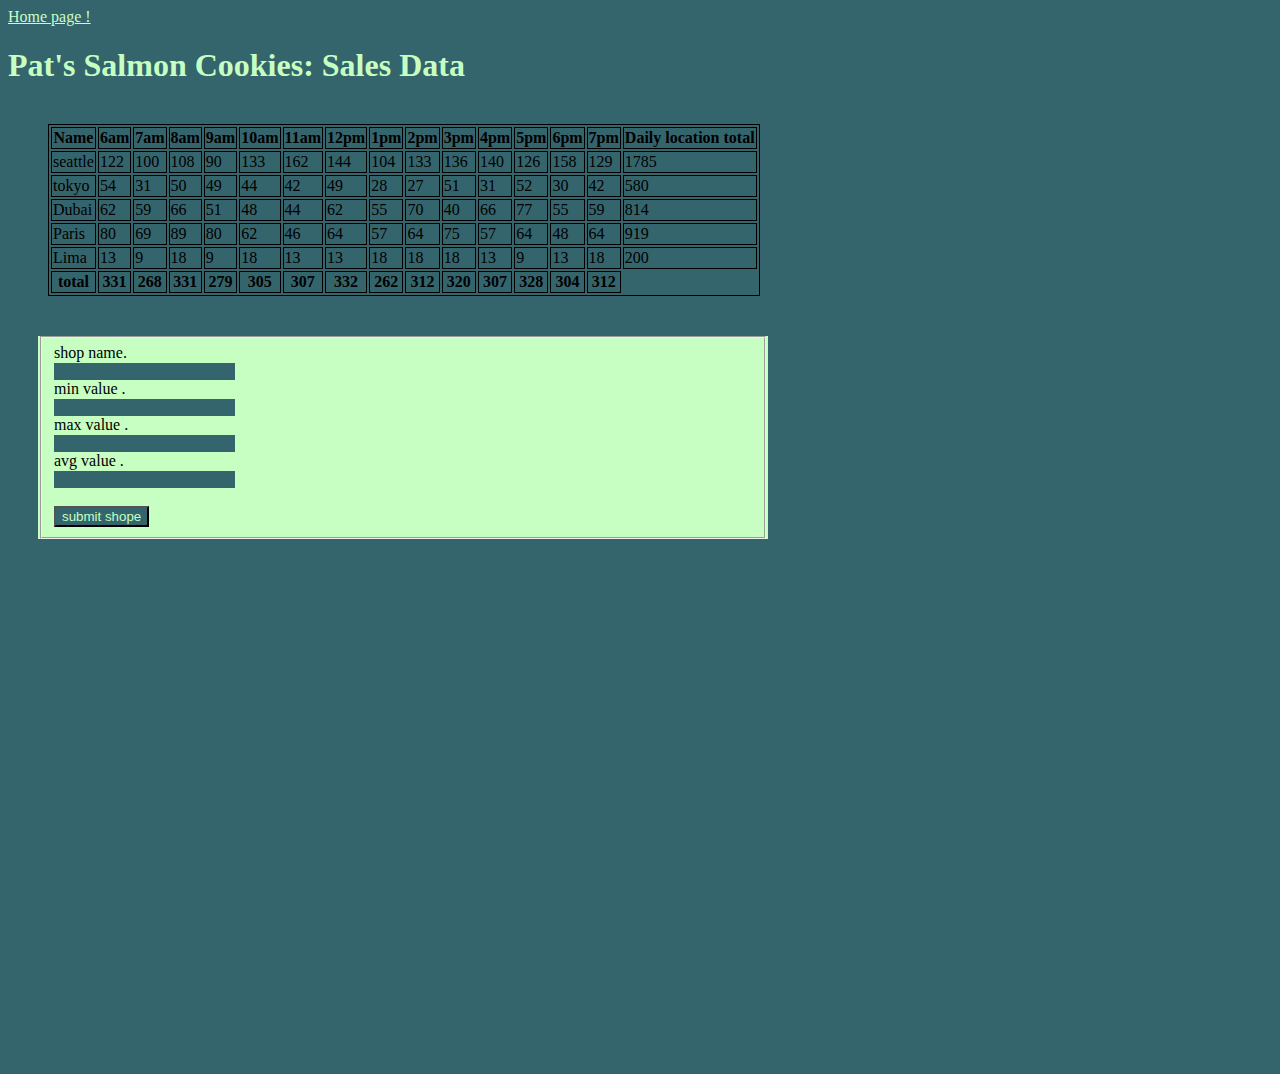
<file: js/sales.html>
<!DOCTYPE html>
<html>

<head>
  <meta charset="utf-8">
  <link rel="stylesheet" href="/css/style.css">
  <title>Sales Data: Pat's Salmon Cookies</title>
  <style>
    @import url('https://fonts.googleapis.com/css2?family=Zilla+Slab+Highlight&display=swap');
    </style>
</head>

<body>
  <a href="index.html">Home page !</a>
  <h1>Pat's Salmon Cookies: Sales Data</h1>
  <div id="parent"></div>
  

  <div id="inputbox">
      
    <form id="shopform">
      <fieldset>
      <label for="shopname">shop name.</label><br>
      <input type="text" id="shopinput" name="shopnameinput" ><br>
      <label for="minvalue">min value .</label><br>
      <input type="text" id="mininput" name="mininput" ><br>
      <label for="maxvalue">max value .</label><br>
      <input type="text" id="maxinput" name="maxinput" ><br>
      <label for="avgvalue">avg value .</label><br>
      <input type="text" id="avginput" name="avginput" ><br>
      <br>
      <button id="button" type="submit">submit  shope</button>
      </fieldset>
    </form>
        </div>

  <script src="/js/app.js"></script>

</body>

</html>
</file>
<file: css/style.css>
body{
    background-color: #34656d;
}

nav ul li{
    display: inline;
    padding: 20px;
    margin: 30px;

}
header{
    background-color: #334443;
    margin: 30px;
    padding-top: 20px;
}
nav ul li a{
    text-decoration: none;
    color: #c6ffc1;
    font-weight: bold;
    font-family:Georgia;
   
}
#salmon{
    width: 90%;
}
.setimag1 img {
    padding: 20px;
    margin: 20px;
    width: 300px;
    height: 360px;
}
#imagefamily{
    width: 100%;
   
}

.setimag2 img{
    padding: 20px;
    margin: 20px;
    width: 400px;
    height: 360px;
}
h3{
    background-color:#c6ffc1 ;
    font-family: 'Zilla Slab Highlight', cursive;

}
  #p1{

color: #c6ffc1;
font-weight: bold;
font-family: 'Zilla Slab Highlight', cursive;
}

main ol li{
    color: #c6ffc1;
    font-weight: bold;
    font-family: 'Zilla Slab Highlight', cursive;
}

#shopform{
   color: black;
   background-color: #c6ffc1;
}
#shopform input{
  background-color: #34656d;
  border: black;
}
button{
    background-color: #34656d;
    color: #c6ffc1;
  

}
h1{
    color:#c6ffc1 ;
    
}
a{
    color:#c6ffc1 ;  
    
}
table ,th,td{
    border: 1px solid black;
}
table{
    margin: 40px;
}
#inputbox{
    width: 730px;
    height: 730px;
    padding-left: 30px;
}
</file>
